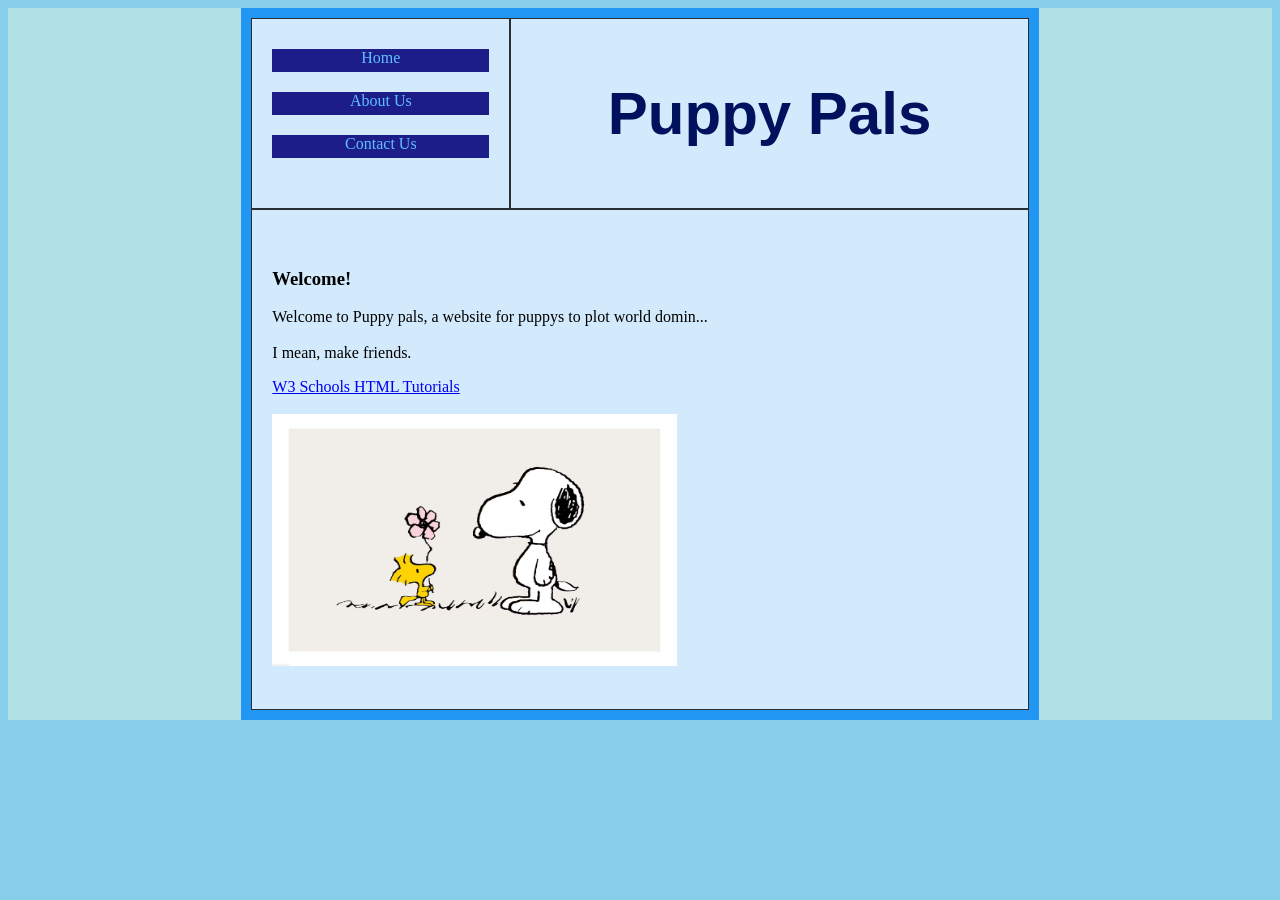
<file: index.html>
<!DOCTYPE html>
<html larg="en-AU">
    <head>
        <meta charset="UTF-8">
        <meta name="viewport" content="width-device-width, initial-scake-1.0">
        <title>Puppy Pals</title>
        <link rel="stylesheet" href="style.css">
    </head>

    <body>
        <div class="grid-container">

            <!--Navigation Section-->
            <div class="item">
                <nav>
                    <ul>
                        <li><a href="index.html">Home</a></li>
                        <li><a href="about.html">About Us</a></li>
                        <li><a href="contact.html">Contact Us</a></li>
                    </ul>
                </nav>
            </div>

            <!--Heading Section-->
            <div class="item2">
                <h1>Puppy Pals</h1>
            </div>

            <!--Content Section-->
            <div class="item3">
                <h3>Welcome!</h3>
                <p>Welcome to Puppy pals, a website for puppys to plot world domin... </br></br>I mean, make friends.</p>
                <a href="https://www.w3schools.com/html/default.asp">W3 Schools HTML Tutorials</br></br></a>
                <img src="images/dog.png", alt="Snoopy Picture", style="width:55%; height:55%;">
            </div>

        </div>

    </body>
</html>
</file>
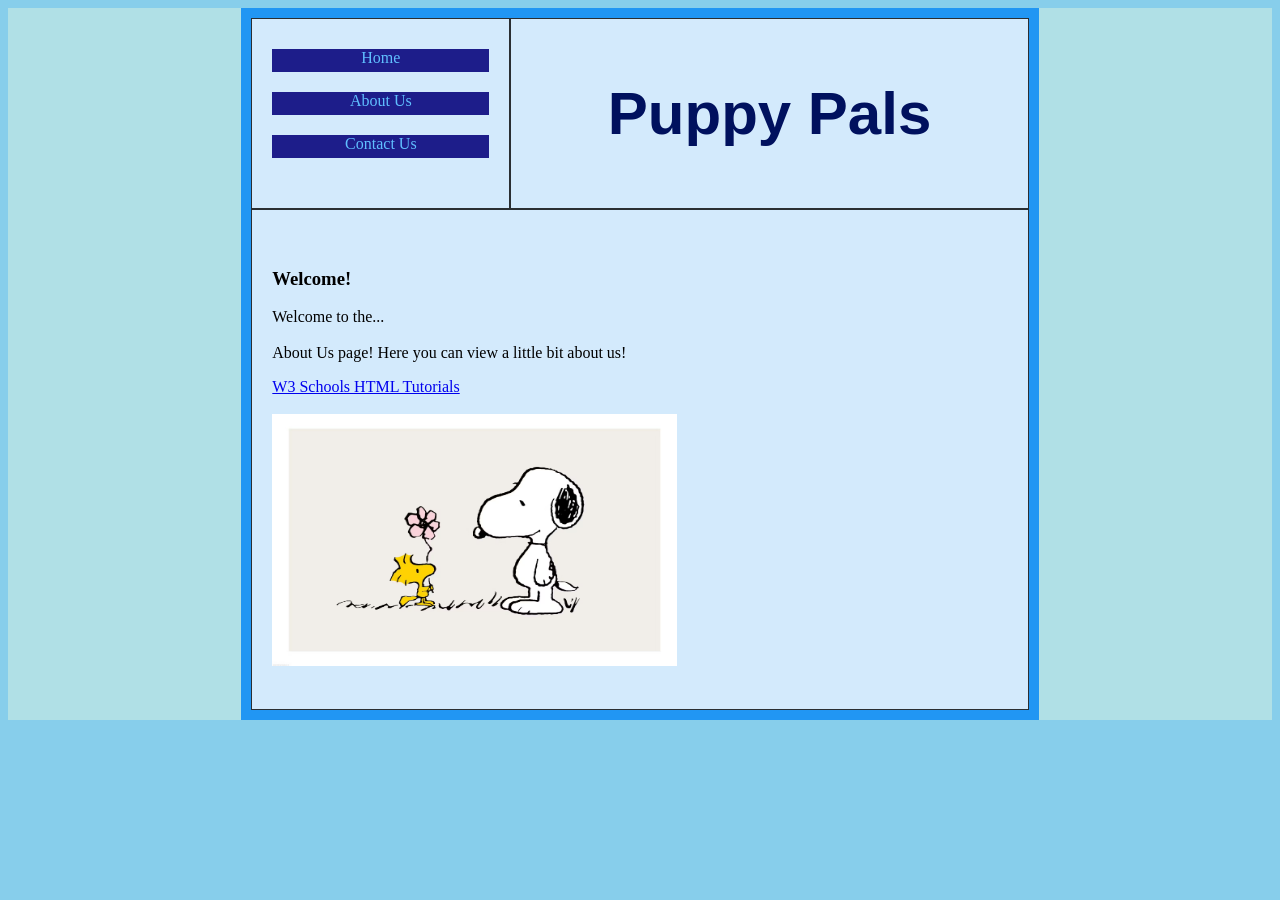
<file: about.html>
<!--
<!DOCTYPE html>
<html larg="en-AU">
    <head>
        <meta charset="UTF-8">
        <meta name="viewport" content="width-device-width, initial-scake-1.0">
        <title>About Us</title>
        <link rel="stylesheet" href="style.css">
    </head>
    <nav>
        <ul>
            <li><a href="index.html">Home</a></li>
            <li><a href="about.html">About Us</a></li>
            <li><a href="contact.html">Contact Us</a></li>
        </ul>
    </nav>
    <body>
        <h1>About Us</h1>
        <hr>
        <h3>Welcome!</h3>
        <p>Welcome to Puppy pals, a website for puppys to plot world domin... </br></br>I mean, make friends.</p>
        <a href="https://www.w3schools.com/html/default.asp">W3 Schools HTML Tutorials</br></br></a>
        <img src="images/dog.png", alt="Snoopy Picture", style="width:55%; height:55%;">
        <hr>
    </body>
</html>
-->


<!DOCTYPE html>
<html larg="en-AU">
    <head>
        <meta charset="UTF-8">
        <meta name="viewport" content="width-device-width, initial-scake-1.0">
        <title>Puppy Pals</title>
        <link rel="stylesheet" href="style.css">
    </head>

    <body>
        <div class="grid-container">

            <!--Navigation Section-->
            <div class="item">
                <nav>
                    <ul>
                        <li><a href="index.html">Home</a></li>
                        <li><a href="about.html">About Us</a></li>
                        <li><a href="contact.html">Contact Us</a></li>
                    </ul>
                </nav>
            </div>

            <!--Heading Section-->
            <div class="item2">
                <h1>Puppy Pals</h1>
            </div>

            <!--Content Section-->
            <div class="item3">
                <h3>Welcome!</h3>
                <p>Welcome to the... <br></br> About Us page! Here you can view a little bit about us!</p>
                <a href="https://www.w3schools.com/html/default.asp">W3 Schools HTML Tutorials</br></br></a>
                <img src="images/dog.png", alt="Snoopy Picture", style="width:55%; height:55%;">
            </div>

        </div>

    </body>
</html>
</file>
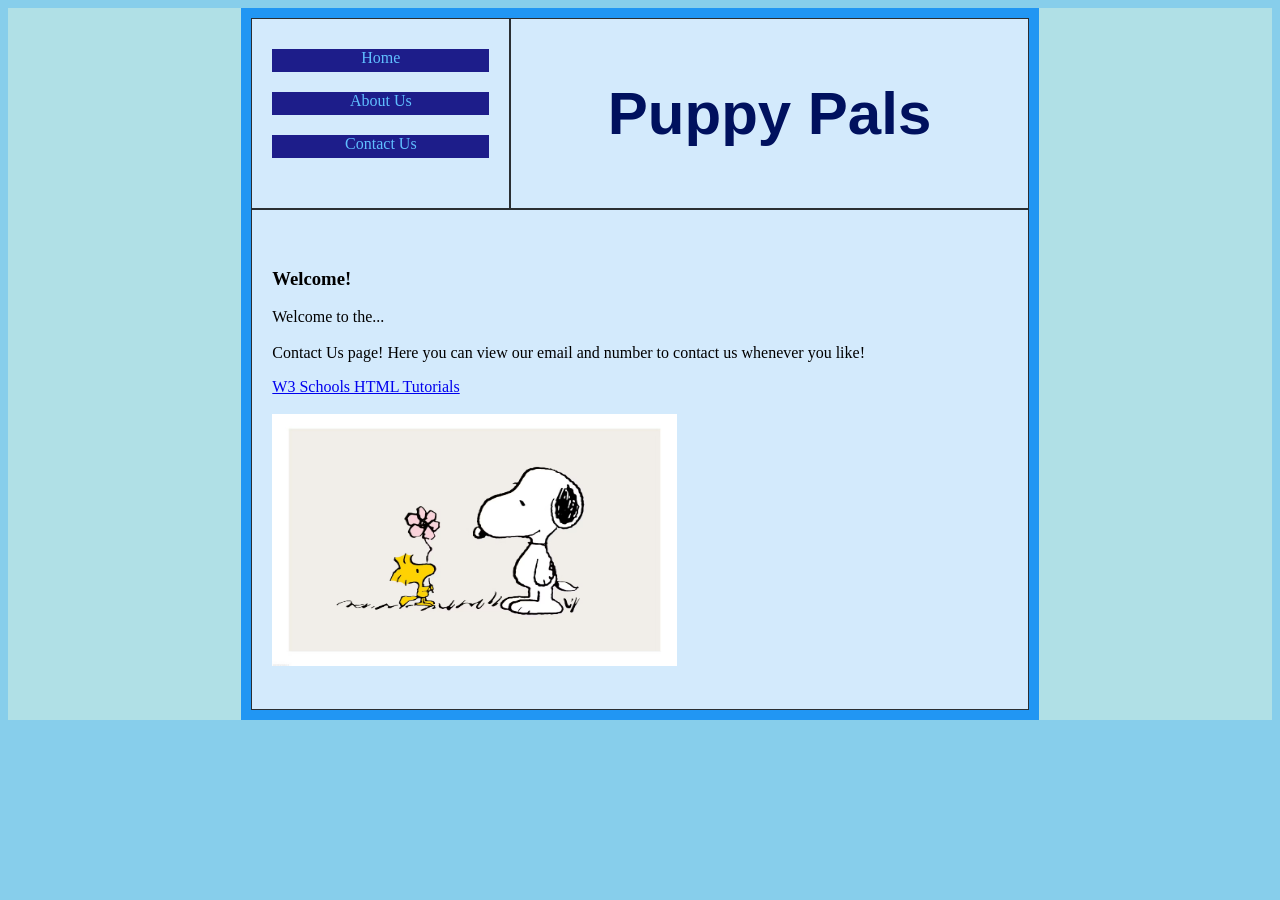
<file: contact.html>
<!--
<!DOCTYPE html>
<html larg="en-AU">
    <head>
        <meta charset="UTF-8">
        <meta name="viewport" content="width-device-width, initial-scake-1.0">
        <title>Contact Us</title>
        <link rel="stylesheet" href="style.css">
    </head>
    <nav>
        <ul>
            <li><a href="index.html">Home</a></li>
            <li><a href="about.html">About Us</a></li>
            <li><a href="contact.html">Contact Us</a></li>
        </ul>
    </nav>
    <body>
        <h1>Contact Us</h1>
        <hr>
        <h3>Welcome!</h3>
        <p>Welcome to Puppy pals, a website for puppys to plot world domin... </br></br>I mean, make friends.</p>
        <a href="https://www.w3schools.com/html/default.asp">W3 Schools HTML Tutorials</br></br></a>
        <img src="images/dog.png", alt="Snoopy Picture", style="width:55%; height:55%;">
        <hr>
    </body>
</html>
-->


<!DOCTYPE html>
<html larg="en-AU">
    <head>
        <meta charset="UTF-8">
        <meta name="viewport" content="width-device-width, initial-scake-1.0">
        <title>Puppy Pals</title>
        <link rel="stylesheet" href="style.css">
    </head>

    <body>
        <div class="grid-container">

            <!--Navigation Section-->
            <div class="item">
                <nav>
                    <ul>
                        <li><a href="index.html">Home</a></li>
                        <li><a href="about.html">About Us</a></li>
                        <li><a href="contact.html">Contact Us</a></li>
                    </ul>
                </nav>
            </div>

            <!--Heading Section-->
            <div class="item2">
                <h1>Puppy Pals</h1>
            </div>

            <!--Content Section-->
            <div class="item3">
                <h3>Welcome!</h3>
                <p>Welcome to the... <br></br> Contact Us page! Here you can view our email and number to contact us whenever you like!</p>
                <a href="https://www.w3schools.com/html/default.asp">W3 Schools HTML Tutorials</br></br></a>
                <img src="images/dog.png", alt="Snoopy Picture", style="width:55%; height:55%;">
            </div>

        </div>

    </body>
</html>
</file>
<file: style.css>
html{
    background-color: skyblue;
}

body{
    background-color: powderblue;
    text-align: center;
}

h1{
    color: rgb(0, 17, 94);
    font-family:'Gill Sans', 'Gill Sans MT', Calibri, 'Trebuchet MS', sans-serif;
    text-align: center;
}

nav ul {
    list-style-type : none;
    margin : 0;
    padding : 0;
}

nav li {
    background-color: rgb(29, 29, 138);
    margin-bottom : 20px;
    padding-bottom:5px;
    font-size:'large;'
}

nav a {
    color : #60bfff;
    text-decoration : none;
}

.grid-container{
    display : inline-grid;
    grid-template-columns : 1fr 1fr 1fr;
    background-color : #2196f3;
    padding : 10px;
}

.item{
    background-color: rgb(255, 255, 255, 0.8);
    border : 1px solid rgba(0, 0, 0, 0.8);
    padding : 20px;
    justify-content : center;
    align-content : center;
    text-align : center;
}

.item2{
    background-color : rgb(255, 255, 255, 0.8);
    border : 1px solid rgba(0, 0, 0, 0.8);
    padding : 20px;
    font-size : 30px;
    justify-content : center;
    align-content : center;
    text-align : center;
    grid-column : span 2;
}

.item3{
    background-color : rgb(255, 255, 255, 0.8);
    border : 1px solid rgba(0, 0, 0, 0.8);
    padding : 20px;
    align-content : center;
    text-align : left;
    grid-column : span 3;
}
</file>
